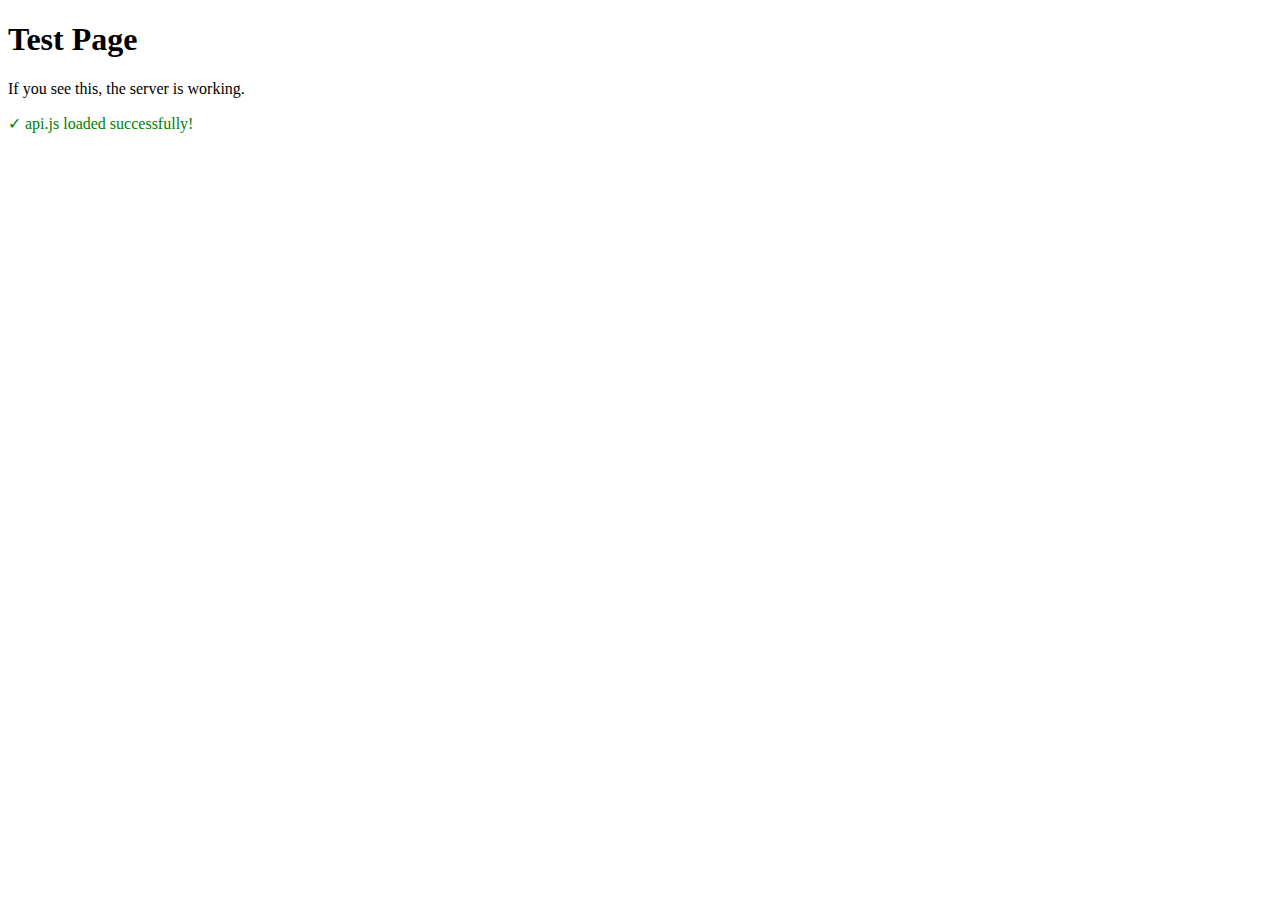
<file: test.html>
<!DOCTYPE html>
<html>
<head>
    <title>Test Page</title>
</head>
<body>
    <h1>Test Page</h1>
    <p>If you see this, the server is working.</p>
    <script src="api.js"></script>
    <script>
        if (typeof api !== 'undefined') {
            document.body.innerHTML += '<p style="color: green;">✓ api.js loaded successfully!</p>';
        } else {
            document.body.innerHTML += '<p style="color: red;">✗ api.js failed to load</p>';
        }
    </script>
</body>
</html>
</file>
